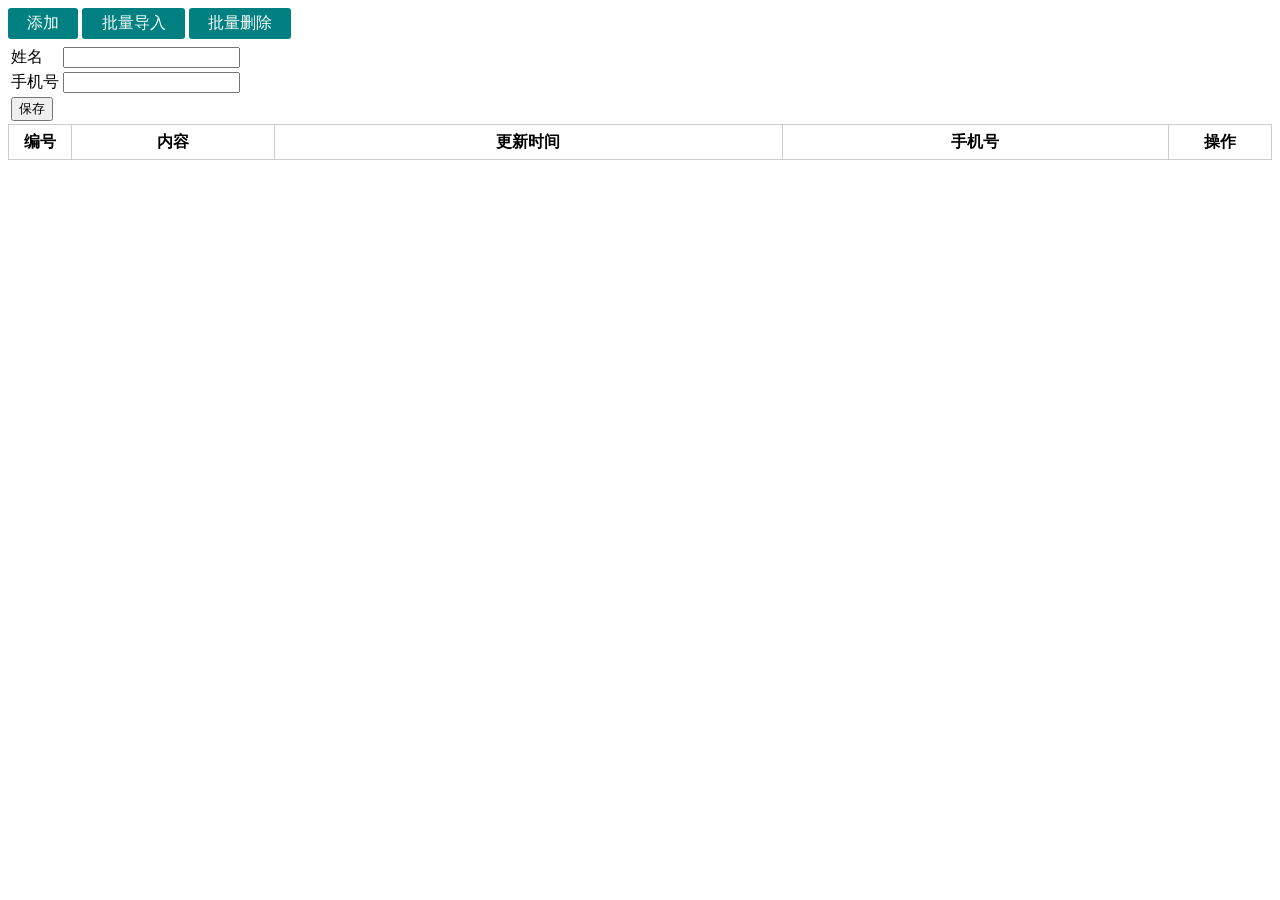
<file: pages/comment.html>
<!DOCTYPE html>
<html lang="en">
<head>
	<meta charset="UTF-8">
	<title>动态表格</title>
</head>
<style>
    .btns{
        margin-bottom: 5px;
    }
	.btn{
		display: inline-block;
		padding: 0.3em 1.2em;
		border-radius: 3px;
		background-color: teal;
		color: #fff;
		cursor: pointer;
	}
	table.table{
		box-sizing: border-box;
		width: 100%;
		border-collapse: collapse;
	}
	table.table td ,
	table.table th {
		border: 1px solid #ccc;
		line-height: 2em;
		text-align: center;
	}
	table.table tr.current {
		background-color: #ededed;
	}
	.none {
		display:none;
	}
</style>
<body>
<div class="btns">
	<div class="btn" id="btn_add">添加</div>
    <div class="btn">批量导入</div>
    <div class="btn">批量删除</div>
</div>
<div class="forms">
	<form action="javascript:void(0)">
	    <input type="hidden" name="id">
		<table>
			<tbody>
				<tr>
					<td>姓名</td>
					<td><input type="text" name="realname"></td>
					<td></td>			
				</tr>
				<tr>
				    <td>手机号</td>
					<td><input type="text" name="telephone"></td>
					<td></td>
				</tr>
				<tr>
					<td><input type="submit" value="保存"></td>
				</tr>
			</tbody>
		</table>
	</form>
</div>
<table class="table">
	<thead>
		<tr>
			<th width="60px">编号</th>
			<th width="200px">内容</th>
			<th>更新时间</th>
			<th>手机号</th>
			<th width="100px">操作</th>
		</tr>
	</thead>
	<tbody>
		<tr class="none">
			<td><input type="checkbox"></td>
			<td></td>
			<td></td>
			<td></td>
			<td>
			<a class="btn_del" href="javascript:void(0)">删除</a>
			<a class="btn_upd" href="javascript：void(0)">修改</a></td>
		</tr>
	</tbody>
</table>


	<script>
	 var btn_add = document.getElementById("btn_add");
	 var tbody = document.getElementsByTagName("tbody")[1];
	 var baseURL = "http://134.175.154.93:6677"

	 document.forms[0].onsubmit = function(event){
	 	//1.校验有效性
	 	// alert(1);
	 	//2.获取有效值
		  var realname = document.querySelector("input[name=content]").value;
		  var date= document.querySelector("input[name=commentTime]").value;
		  var date= document.querySelector("input[name=orderId]").value;
		  var id = document.querySelector("input[name=id]").value;
	 	//3.与后台进行交互
	 	var xhr = new XMLHttpRequest();
	 	xhr.open("post",baseURL+"/comment/insertComment");
	 	xhr.responseType = "json";
	 	xhr.setRequestHeader('Content-Type','application/x-www-form-urlencoded')
        var data;
	 	if(id){
	 		data = "id="+id+"&name="+content+"&date="+commentTime;
	 	}else{
	 		data = "name="+content+"&telephone="+orderId;
	 	}
	 	xhr.send(data);
        xhr.onreadystatechange = function(){
        	if (this.readyState === 4) {
        		if(this.status === 200){
        			//刷新数据
        			initData();
        			//提供成功信息
        			alert(this.response.message);
        		}
        	}
        }
	 	event.preventDefault();
	 }
	
	 //为删除按钮/修改按钮绑定事件处理函数       
    tbody.onclick = function(event){
    	if(event.target.nodeName === "A"){
    	switch(event.target.className){
          case "btn_del":
		          //0.获取当前的id
		    	var id = event.target.parentNode.parentNode.children[0].children[0].value;

		    	//1.调用ajax删除数据库中的数据
		    	var xhr = new XMLHttpRequest();
		    	xhr.responseType = "json"
		    	xhr.open("POST",baseURL+"/comment/deleteCommentById");
		    	xhr.setRequestHeader('Content-Type','application/x-www-form-urlencoded')
		    	xhr.send("id="+id)
		    	xhr.onreadystatechange = function(){
		    		if (this.readyState === 4 ) {
		    			if (this.status === 200 ) {
		    				console.log(this.response);
		    				
		    				if(this.response.status === 200){
		    					//2.重新查询
		    					initData();
		    				}else{
		    					alert("删除失败");
		    				}
		    			}
		    		}
		    	}
		    	break;
		   case "btn_upd":
		    	//1.将原有的信息放到表单中
		    	 var id = event.target.parentNode.parentNode.children[0].children[0].value;
		    	 var realname = event.target.parentNode.parentNode.children[1].innerText;
		    	 var telephone= event.target.parentNode.parentNode.children[3].innerText;
			     document.querySelector("input[name=name]").value = content;
		         document.querySelector("input[name=telephone]").value = orderId;
		          document.querySelector("input[name=date]").value = commentTime;
		         document.querySelector("input[name=id]").value = id;

		    	 break;
	       }
	    }
	}

    // 鼠标放上去当前行添加背景色
    tbody.onmouseover = function(event){
          var target = event.target;
          if(target.nodeName == "TD"){
          	target.parentNode.className ="current"
          }
    }
    tbody.onmouseout = function(event){
          var target = event.target;
          if(target.nodeName == "TD"){
          	target.parentNode.className = ""
          }
    }

	 /* var btn_dels = document.getElementsByClassName("btn_del");
	   btn_dels.forEach
	   for(var i=0;i<btn_dels.length;i++){
	 	var btn_del = btn_dels[i];
	 		 	btn_del.onclick = function(){
	 		 		alert(1);
	 		 	}

	 }*/

	 //为添加按钮绑定事件处理函数
	 btn_add.onclick = function(event){
	        document.querySelector("input[name=name]").value = "";
		    document.querySelector("input[name=telephone]").value = "";
		      document.querySelector("input[name=date]").value = "";

		    document.querySelector("input[name=id]").value = "";
	};
     initData();
    //初始化数据
	function initData(){
         //通过ajax获取后台数据，然后将数据显示到表格中
               //1.实例化xhr对象
                var xhr = new XMLHttpRequest();
				//2.设置请求行
				xhr.open("get",baseURL+"/comment/findCommentByOrderId");
				//3.设置请求头（Content-Type）
				xhr.responseType = "json";
				//4.设置请求体，并且发送
				xhr.send()
				//5.监听响应
				xhr.onreadystatechange = function(){
					if(this.readyState === 4){
					  if(this.status === 200){
					  //先将tbody中的数据清空掉
					  	Array.prototype.slice.call(tbody.children,0).forEach(function(item,index){
					  		if(index !== 0){
					  			tbody.removeChild(item);
					  		}
					  	})
					  	//遍历结果，渲染数据
							this.response.data.forEach(function(item){
									//产生一个tr
						 	var newTr = tbody.firstElementChild.cloneNode(true);
						 	newTr.children[0].children[0].value = item.id;
						 	newTr.children[1].innerHTML = "<strong>"+item.realname+"</strong>";
						 	newTr.children[3].innerHTML = "<strong>"+item.telephone+"</strong>";
						 	newTr.children[2].innerHTML = "<strong>"+item.photo+"</strong>";
						 	// 将一个tr追加到tbody
						 	newTr.className = "";
						 	tbody.appendChild(newTr);
							})
						}else{
							alert("接口异常");
						}
					}
		        }
	        }
	</script>
</body>
</html>
</file>
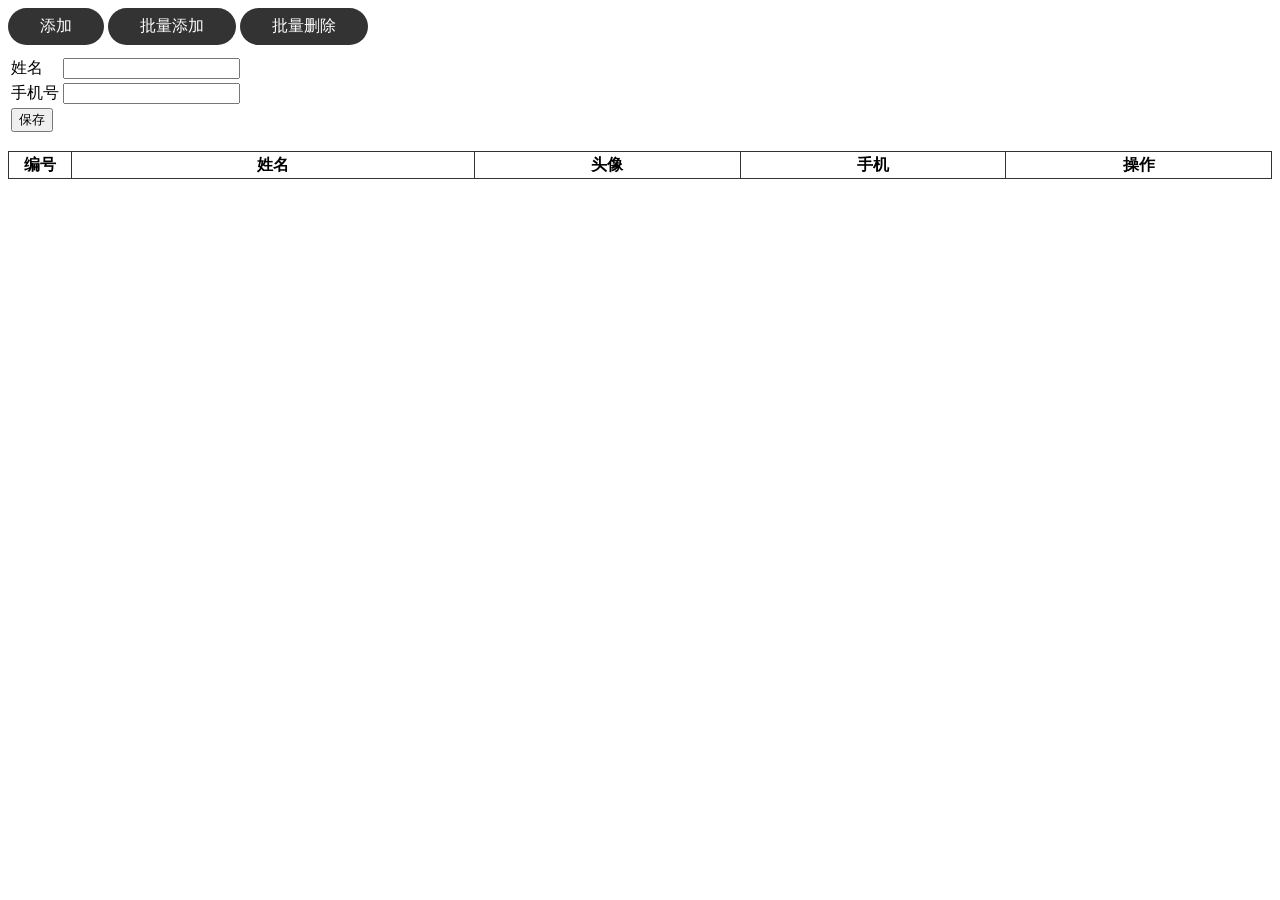
<file: pages/customer.html>
<style>
  .btns{
    margin-bottom: 10px;
  }
	.btn{
		display:inline-block;/*不占用一行*/
		padding: .5em 2em;
		border-radius: 100px  100px;
		background-color:#333;
		color:#fff;
		/*光标移到变手型*/
		cursor:pointer;
	}
	table.table{
	width: 100%;
	/*box-sizing: border-box;*/
	border-collapse: collapse;
	margin-top: 4px;
	}
	table.table td,
	table.table th{
    border: 1px solid #333;
    text-align: center;
    line-height: 1.5em;
	}
	table.table tr.current {
		background-color:#ededed;
	}
    .none{
    	display: none;
    }
	</style>
</head>
<body>
	<div class="btns">
		<div class="btn" id="btn_add">添加</div>
		<div class="btn">批量添加</div>

		<div class="btn">批量删除</div>
	</div>
  <div class="forms">
    <form action="javascript:void(0)" id="">
    <input type="hidden" name="id">
      <table>
        <tbody>
          <tr>
            <td>姓名</td>
            <td>
              <input type="text" name="realname">
            </td>
            <td></td>
          </tr>
          <tr>
            <td>手机号</td>
            <td><input type="text" name="telephone"></td>
            <td></td>
          </tr>
          <tr>
            <td><input type="submit" value="保存"></td>
          </tr>
        </tbody>
      </table>
    </form>
  </div>
    <table class="table">
    	<thead>
    		<tr>
    			<th width="60px">编号</th>
    			<th width="400px">姓名</th>
    			<th>头像</th>
    			<th>手机</th>
    			<th>操作</th>
    		</tr>
    		<tbody>
    			<tr class="none">
    				<td><input type="checkbox"> </td>
    				<td></td>
    				<td></td>
    				<td></td>
    				<td>
    					<a class="btn_del" href="javascript:void(0)">删除</a>
    					<a class="btn_upd" href="javascript:void(0)">修改</a>
    				</td>
    			</tr>
    		</tbody>
    	</thead>
    </table>
     <script>
     	   var btn_add = document.getElementById("btn_add");
     	   var tbody = document.getElementsByTagName(
     	   	"tbody")[1];

         var baseURL = "http://134.175.154.93:6677"
         document.forms[0].onsubmit = function(event){
         //获取有效值
         var realname = document.querySelector("input[name=realname]").value;
         var telephone = document.querySelector("input[name=telephone]").value;
        var id = document.querySelector("input[name=id]").value;
         alert(realname+telephone);
         //与后台进行交互
         var xhr = new XMLHttpRequest();
         xhr.open("POST",baseURL+"/customer/saveCustomerOrUpdateCustomer");
         xhr.responseType = "json";
         xhr.setRequestHeader("Content-Type","application/x-www-form-urlencoded");
         var data;
         if(id){
          data = "id="+id+"&realname="+realname+"&telephone="+telephone
         }
         else{
          data = "realname="+realname+"&telephone="+telephone
         }
         xhr.send(data);
         xhr.onreadystatechange = function(){
          if(this.readyState ===4){
            if(this.status ===200){
              //刷新数据
              initData();
              //提示成功信息
              alert("保存成功");
            }

          }
         }
         event.preventDefault();
       }
         //为删除按钮绑定事件处理函数
           tbody.onclick = function(event){
            if(event.target.nodeName ==="A"){
              switch(event.target.className){
                  case "btn_del":
                         //获取当前行id
                  var id = event.target.parentNode.parentNode.children[0].children[0].value;
                  alert(id);
                 //调用ajax删除数据库中的数据
                 var xhr = new XMLHttpRequest();
                 xhr.responseType ="json"
                 xhr.open("post",baseURL+"/customer/deleteCustomerById");
                 xhr.setRequestHeader("Content-Type","application/x-www-form-urlencoded");
                 xhr.send("id="+id);
                 xhr.onreadystatechange = function(){
                  if(this.readyState ===4){
                    if(this.status ===200){
                      console.log(this.response);
                      if(this.response.status === 200){
                         //重新查询
                      initData();
                      alert("删除成功");
                    }else{
                      alert("删除失败");
                     
                    }
                  }

                }
              }
              break;
              case"btn_upd":
              //将原有信息放到表单中
            var id = event.target.parentNode.parentNode.children[0].children[0].value;
            var realname = event.target.parentNode.parentNode.children[1].innerText;
             var telephone = event.target.parentNode.parentNode.children[3].innerText; 
              //获取有效值
             document.querySelector("input[name=realname]").value = realname;
             document.querySelector("input[name=telephone]").value = telephone;
              document.querySelector("input[name=id]").value = id;
              break;
            }
           }
         }
           //mouseover  光标移到子元素上，支持子元素
           //mouseout   光标移出元素上，支持子元素
           //mouseenter  光标移到元素上，不支持子元素
           //mouseleave   光标移出元素，不支持子元素

           //鼠标放上去当前行添加背景色
           tbody.onmouseover = function(event){
           	var target = event.target;
           	if(target.nodeName == "TD"){
           		target.parentNode.className = "current"
           	}
           }
            tbody.onmouseout = function(event){
           	var target = event.target;
           	if(target.nodeName == "TD"){
           		target.parentNode.className = ""
           	}
           }

     	   //为添加按钮绑定事件处理函数
     	   btn_add.onclick = function(event){
     	   // 	//产生一个tr
     	   // var newTr = tbody.firstElementChild.cloneNode(true);
     	   // newTr.children[1].innerHTML = "<strong>"+Math.random()+"</strong>";
     	   // 	newTr.className = "";
         //  //将一个tr追加到tbody
     	   // 	tbody.appendChild(newTr);
         document.querySelector("input[name=realname]").value = "";
         document.querySelector("input[name=telephone]").value = "";
         document.querySelector("input[name=id]").value = "";
     	   }

         initData();
         //初始化数据
         function initData(){
          //通过ajax获取后台数据，然后将数据显示到表格中
          //实例化
          var xhr = new XMLHttpRequest();
          //设置请求行
          xhr.open("get","http://134.175.154.93:6677/customer/findCustomerAll")
          //设置请求头
          xhr.responseType = "json";
          //设置请求体，并发送
          xhr.send()
          //监听响应
          xhr.onreadystatechange = function(){
            if(this.readyState === 4){
              if(this.status === 200){
                //先将tbody中的数据清空
                 Array.prototype.slice.call(tbody.children,0).forEach(function(item,index){
                    if(index!==0){
                      tbody.removeChild(item);
                    }
                 })
                //遍历结果并渲染
                this.response.data.forEach(function(item){
                    //产生一个tr
               var newTr = tbody.firstElementChild.cloneNode(true);
               newTr.children[0].children[0].value = item.id;
               newTr.children[1].innerHTML = "<strong>"+item.realname+"</strong>";
                newTr.children[2].innerHTML = "<img src=http://134.175.154.93:8888/group1/"+item.photo+">";
               newTr.children[3].innerHTML = "<strong>"+item.telephone+"</strong>";
                newTr.className = "";
                //将一个tr追加到tbody
                tbody.appendChild(newTr);
                })
              }else{
                alert("接口异常");
              }
            }
          } 
         }
     </script>
</body>
</file>
